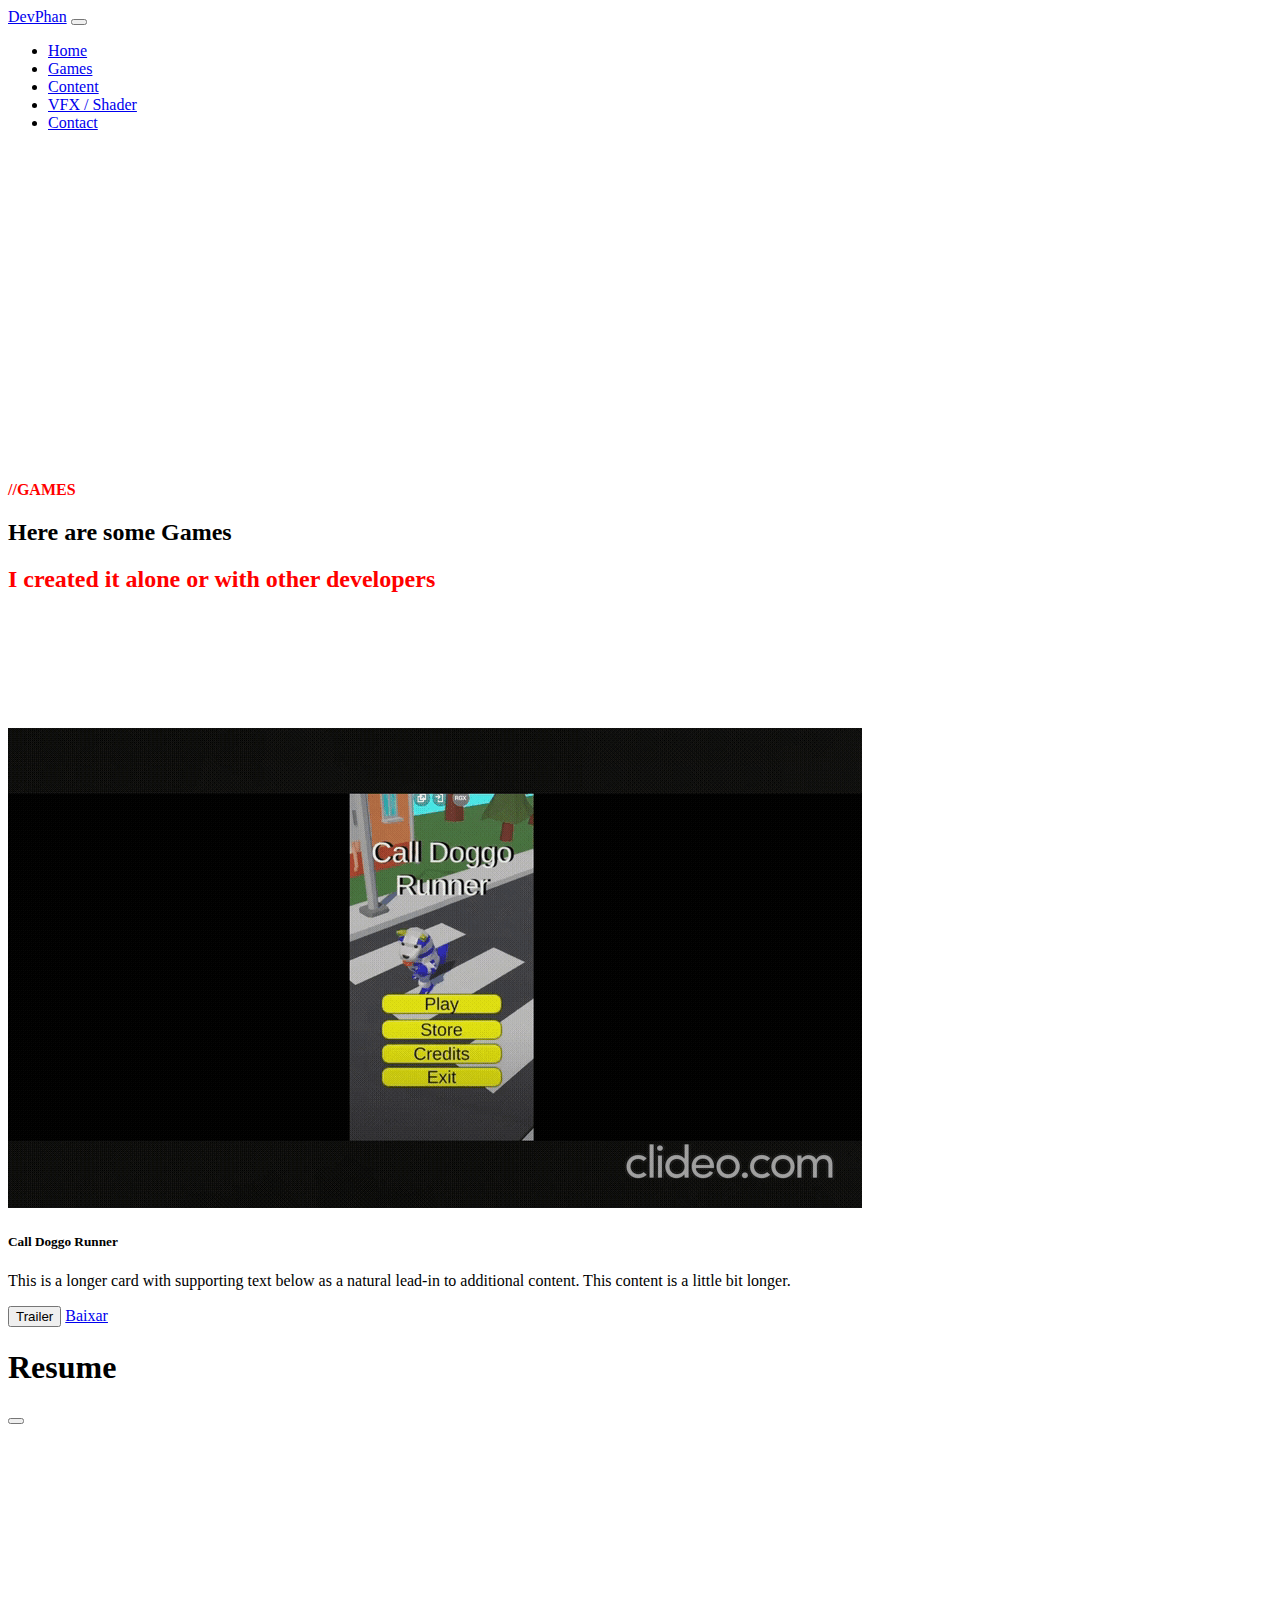
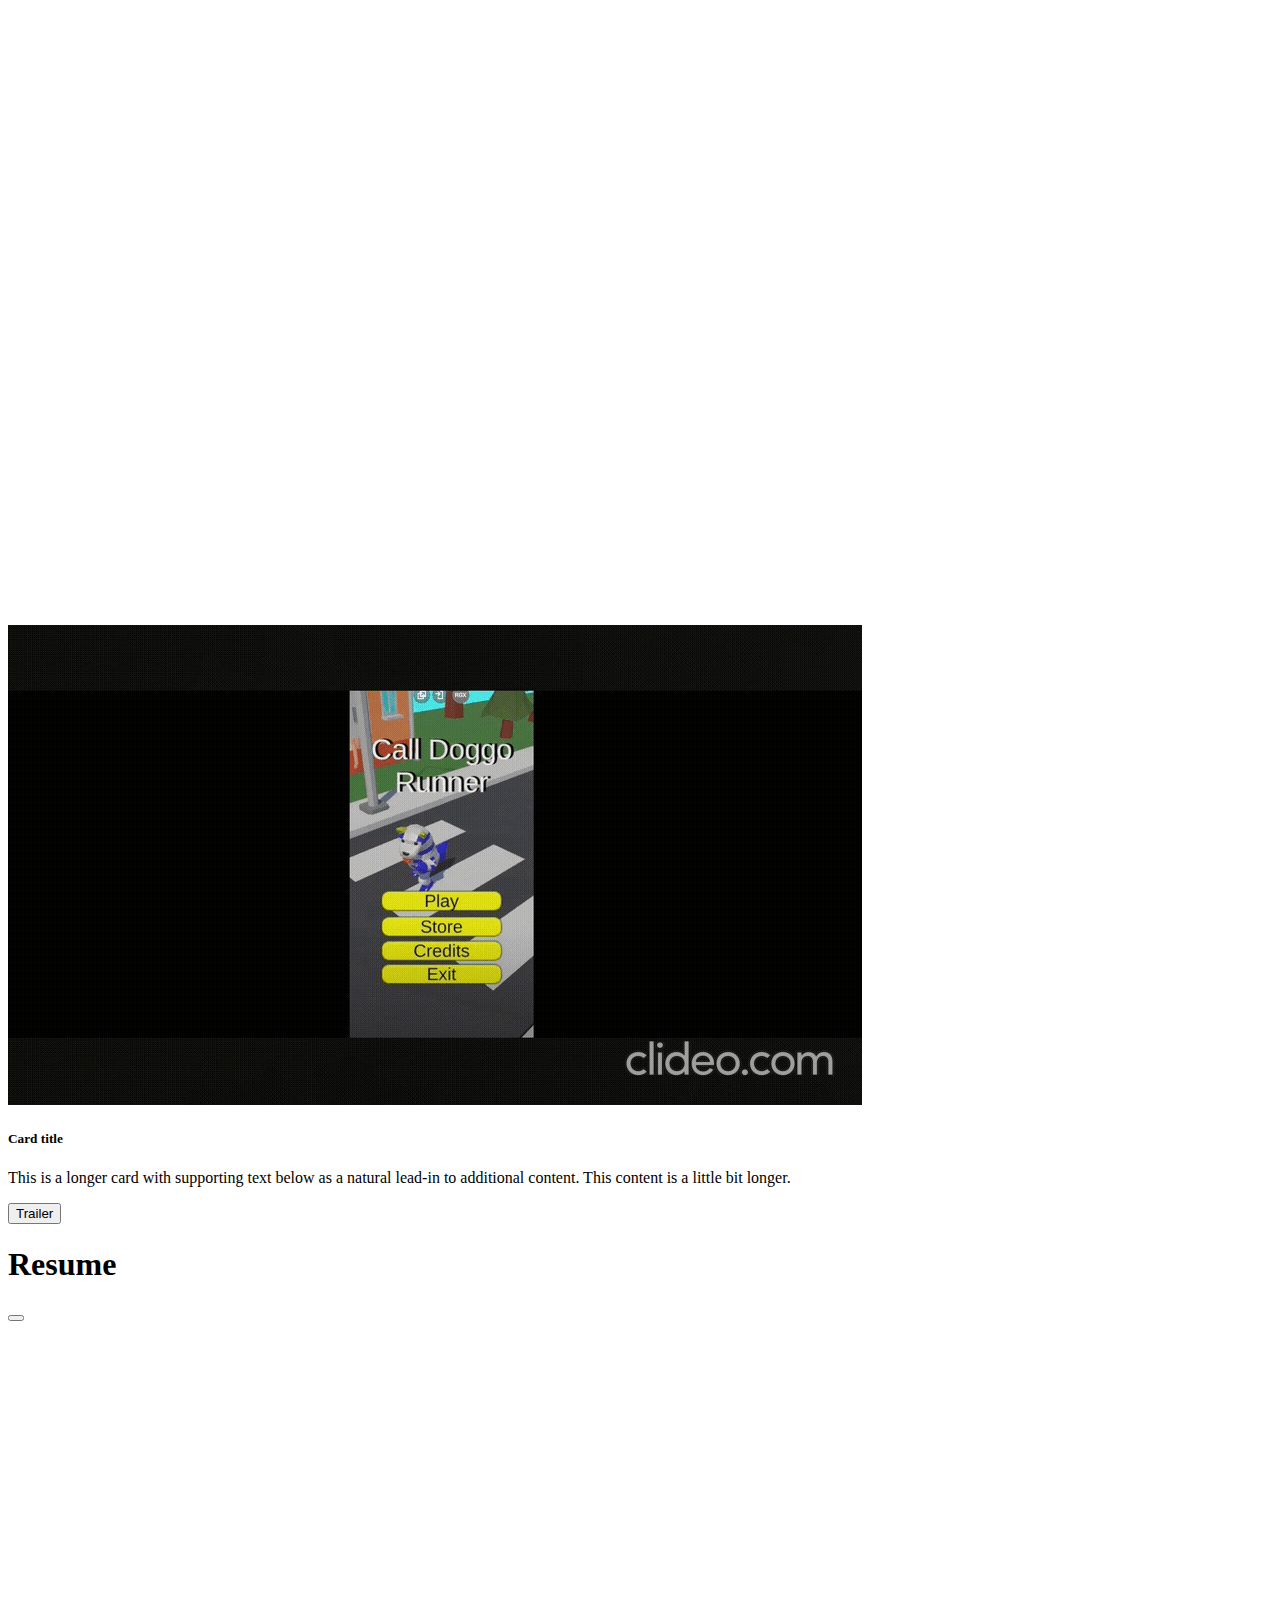
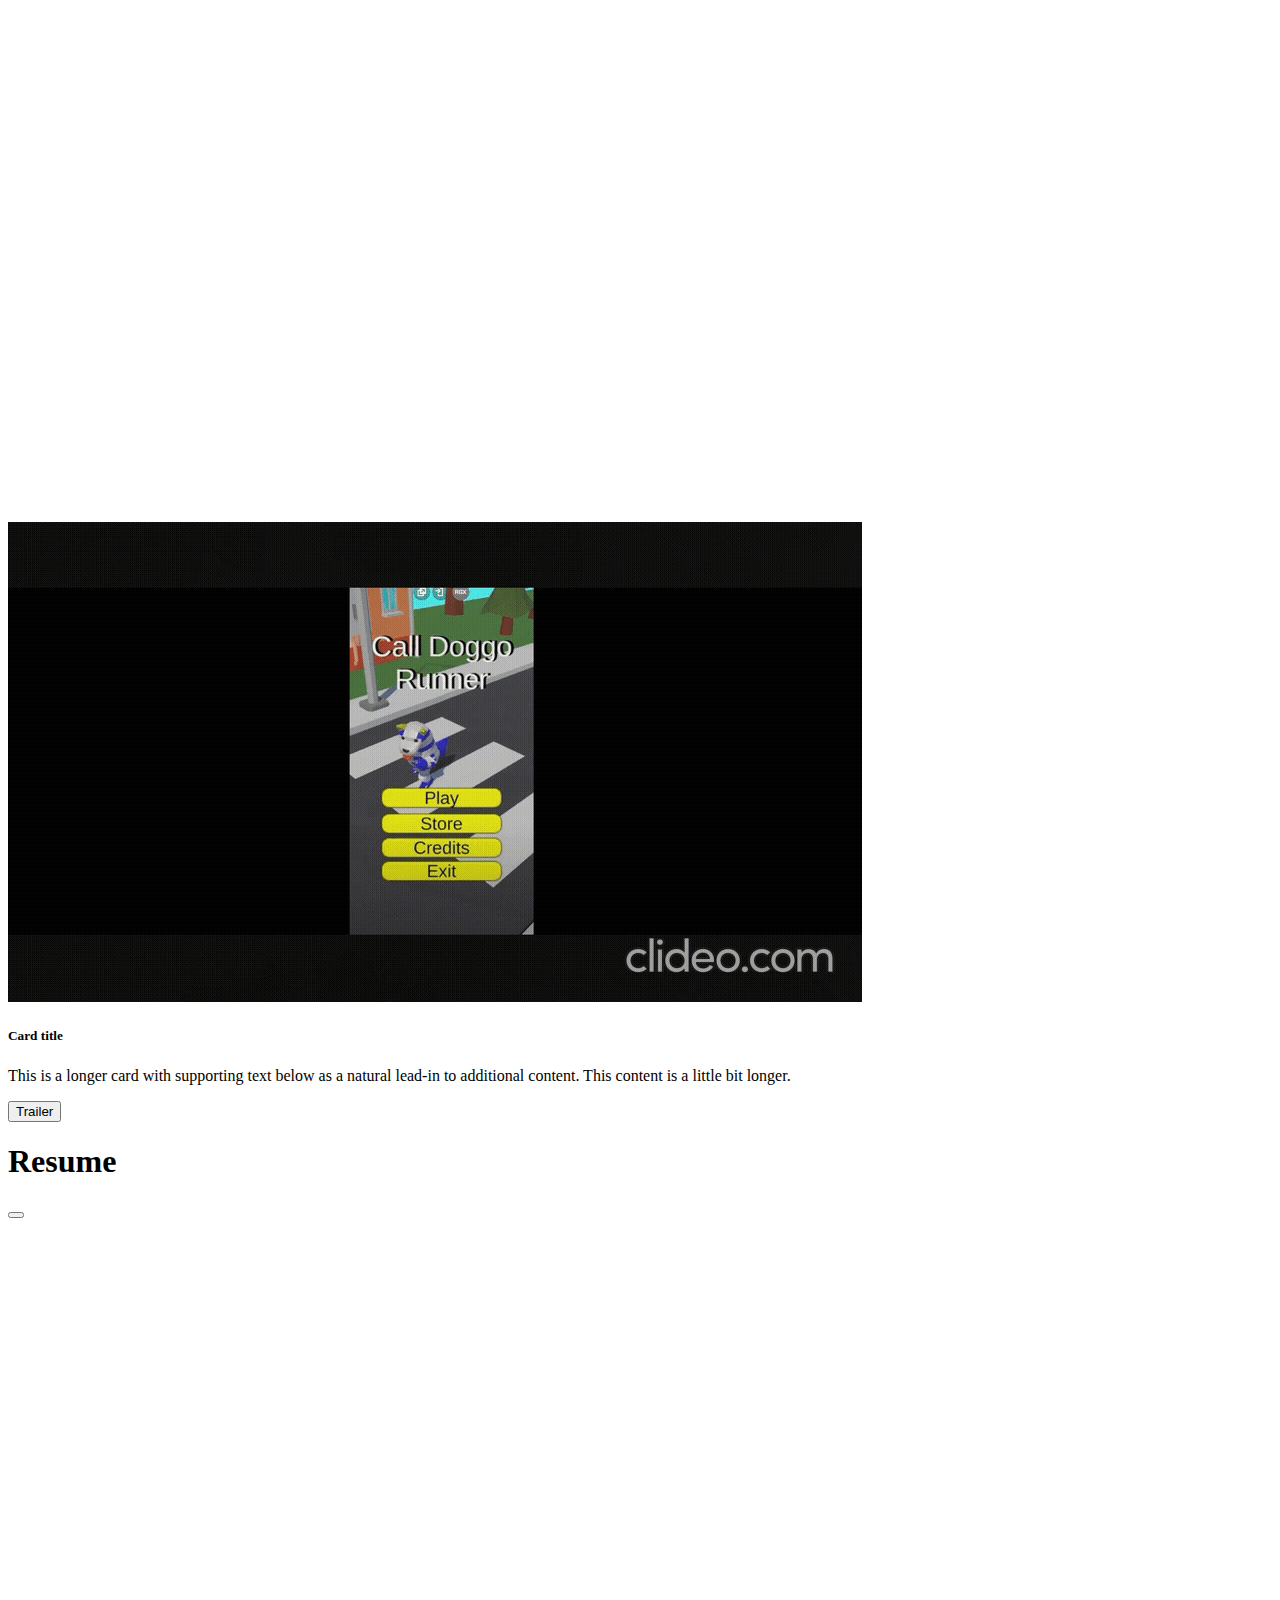
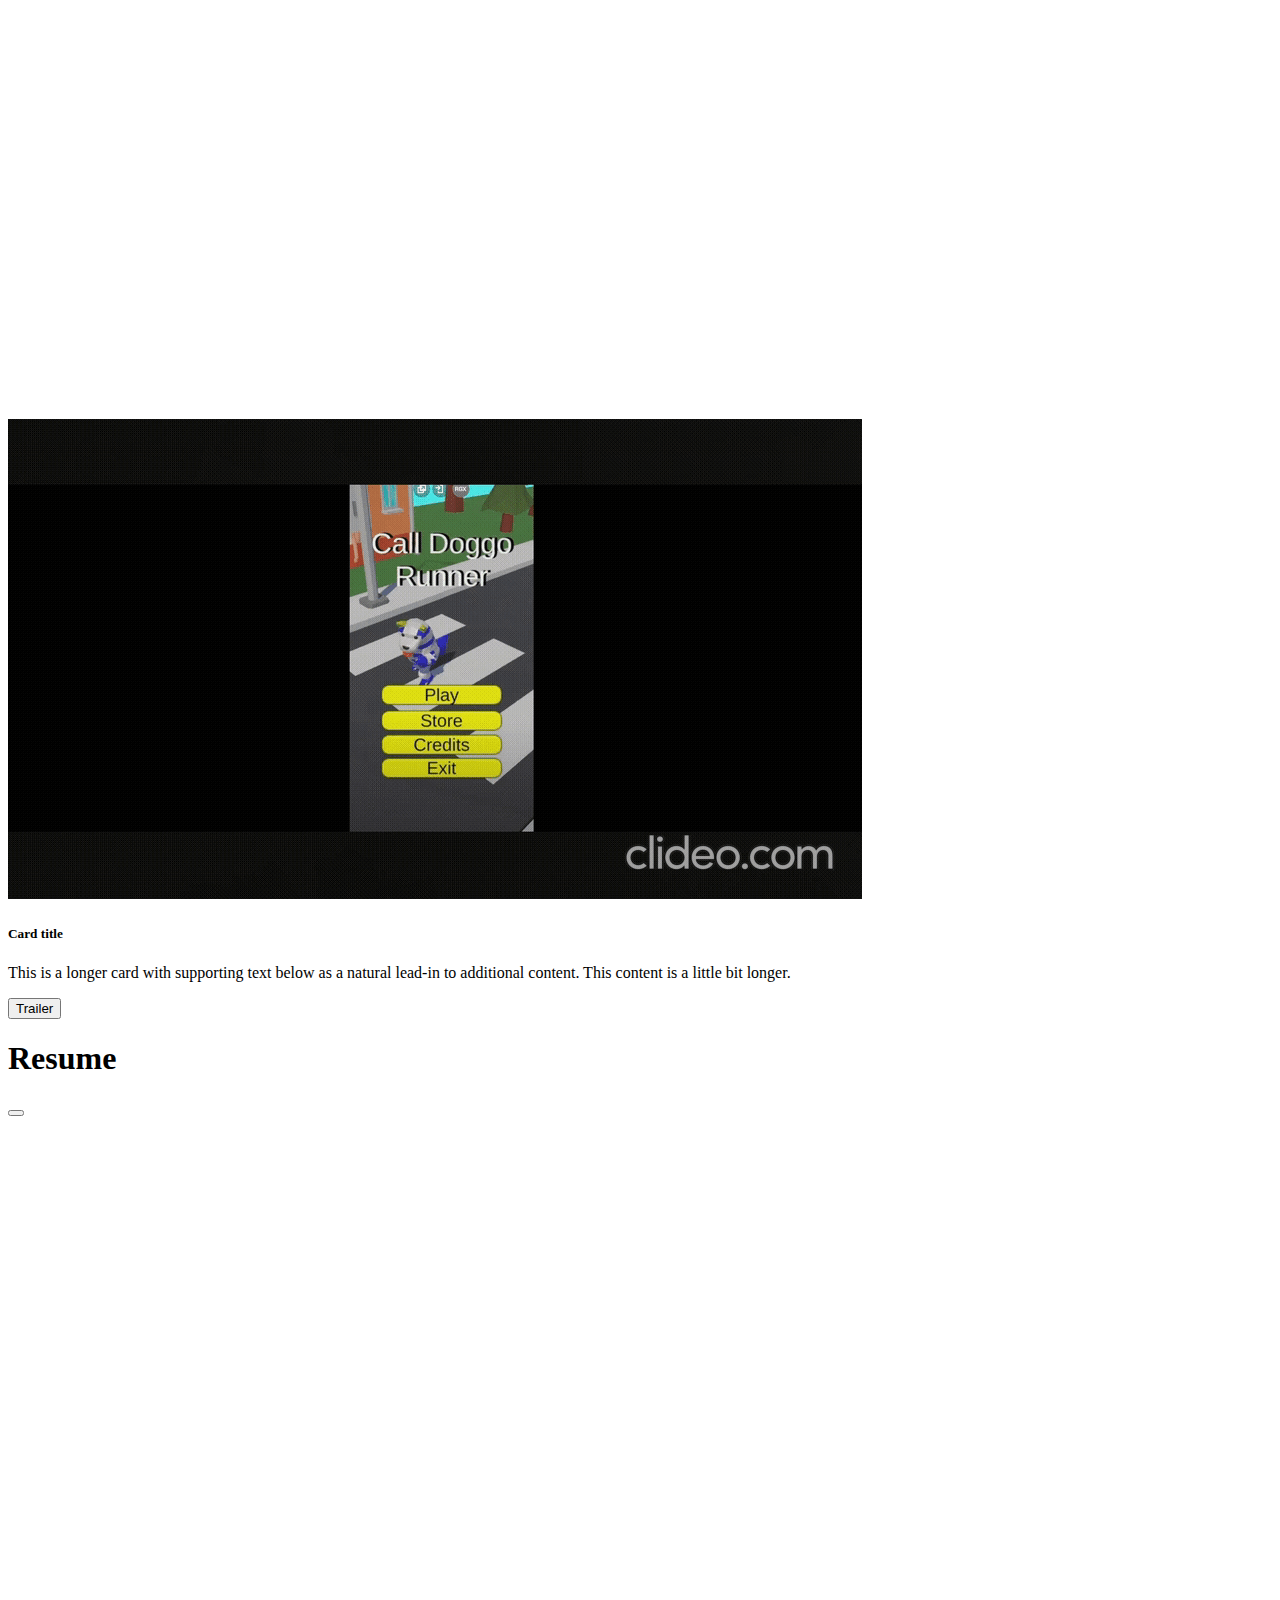
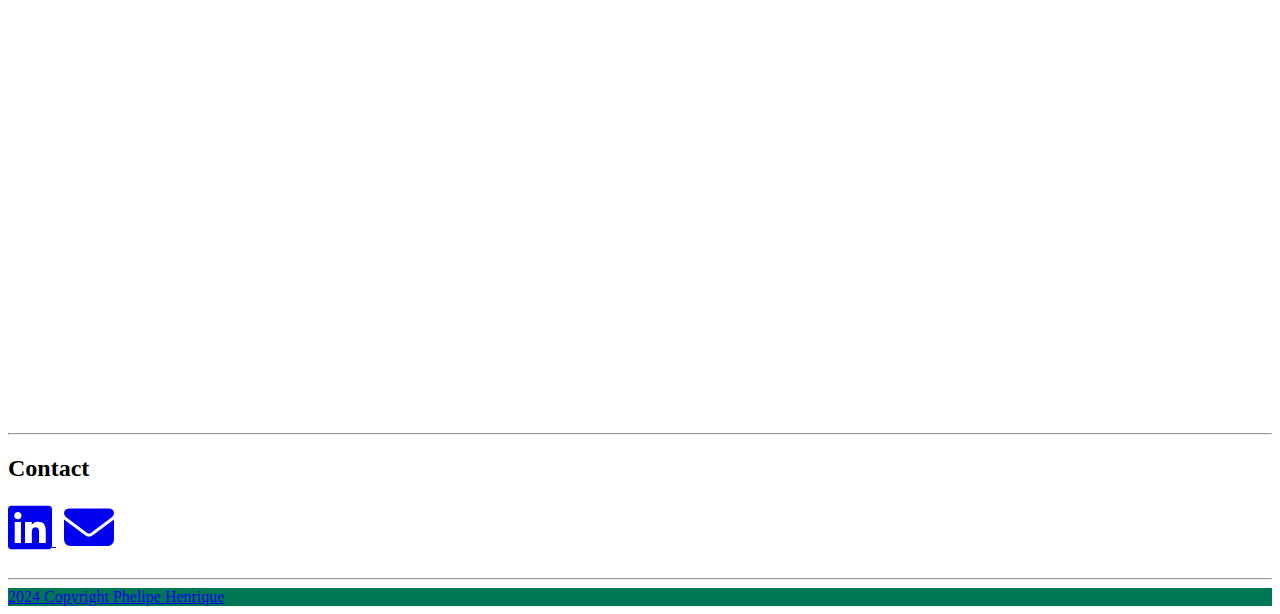
<file: Games.html>
<!doctype html>
<html lang="en" data-bs-theme="dark">
  <head>
    <meta charset="utf-8">
    <meta name="viewport" content="width=device-width, initial-scale=1">
    <title>DevPhan - VFX</title>
    <link href="https://cdn.jsdelivr.net/npm/bootstrap@5.3.2/dist/css/bootstrap.min.css" rel="stylesheet" integrity="sha384-T3c6CoIi6uLrA9TneNEoa7RxnatzjcDSCmG1MXxSR1GAsXEV/Dwwykc2MPK8M2HN" crossorigin="anonymous">
    <link rel="stylesheet" href="style_Games.css">
  </head>
  <body>

    
    <nav class="navbar col-12 position-fixed navbar-expand-lg navbar-dark bg-dark" style="z-index: 999;">
        <div class="container-fluid col-11 m-auto">
          <a class="navbar-brand" href="./index.html">DevPhan</a>
          <button class="navbar-toggler" type="button" data-bs-toggle="collapse" data-bs-target="#navbarSupportedContent" aria-controls="navbarSupportedContent" aria-expanded="false" aria-label="Toggle navigation">
            <span class="navbar-toggler-icon"></span>
          </button>
          <div class="collapse navbar-collapse " id="navbarSupportedContent">
            <ul class="navbar-nav me-auto mb-2 mb-lg-0 ">
              <li class="nav-item">
                <a class="nav-link active" aria-current="page" href="./index.html">Home</a>
              </li>
              <li class="nav-item">
                <a class="nav-link" href="#">Games</a>
              </li>
              <li class="nav-item">
                <a class="nav-link" href="#content">Content</a>
              </li>
              <li class="nav-item">
                <a class="nav-link" href="Portfolio.html">VFX / Shader</a>
              </li>
              <li class="nav-item">
                <a class="nav-link" href="#contact">Contact</a>
              </li>
            </ul>
          </div>
        </div>
      </nav>

      <br>
      <br>
      <br>
      <br>
      <br>
      <br>
      <div>

        <h2 id="tela1" class= "text-center" style="font-size: 1em; color: rgb(255, 0, 0);">//GAMES</h2>
        <h2 class= "text-center">Here are some Games</h2>
        <h2 id="tela2" class= "text-center" style="color: rgb(255, 0, 0);">I created it alone or with other developers</h2>
      </div>
      
      <div class="row row-cols-1 row-cols-md-2 g-4">
        <div class="col">
          <div class="card" style="">
              <img src="Gif/Gif.gif" class="card-img-top" alt="..." >
            <div class="card-body">
              <h5 class="card-title text-center">Call Doggo Runner</h5>
              <p class="card-text text-center">This is a longer card with supporting text below as a natural lead-in to additional content. This content is a little bit longer.</p>
               <!-- Button trigger modal -->
               <button type="button" class="btn btn-primary" data-bs-toggle="modal" data-bs-target="#exampleModal">
                Trailer
              </button>
              <a class="btn btn-primary" target=”_blank” href="https://developer.mozilla.org/en-US/docs/Web/CSS/animation-timeline" role="button" >
                Baixar
              </a>
              <div class="modal fade" id="exampleModal" tabindex="-1" aria-labelledby="exampleModalLabel" aria-hidden="true">
                <div class="modal-dialog">
                  <div class="modal-content" style="width: 100em;" >
                    <div class="modal-header">
                      <h1 class="modal-title fs-5" id="exampleModalLabel">Resume</h1>
                      <button type="button" class="btn-close" data-bs-dismiss="modal" aria-label="Close"></button>
                    </div>
                    <div class="modal-body" style="height: 50em;">
                      <div class="embed-responsive embed-responsive-16by9">
                        <iframe class="embed-responsive-item" src="https://www.youtube.com/embed/WT4bMJALLRg?si=Pzo4948AybzTC0w1"
                         title="YouTube video player" frameborder="0" allow="accelerometer; autoplay; clipboard-write; 
                         encrypted-media; gyroscope; picture-in-picture; web-share" allowfullscreen></iframe>

                      </div>
                    </div>
                  </div>
                </div>
              </div>
            </div>
          </div>
        </div>
        <div class="col">
          <div class="card" style="">
              <img src="Gif/Gif.gif" class="card-img-top" alt="..." >
            <div class="card-body">
              <h5 class="card-title">Card title</h5>
              <p class="card-text">This is a longer card with supporting text below as a natural lead-in to additional content. This content is a little bit longer.</p>
               <!-- Button trigger modal -->
               <button type="button" class="btn btn-primary" data-bs-toggle="modal" data-bs-target="#exampleModal">
                Trailer
              </button>
              <div class="modal fade" id="exampleModal" tabindex="-1" aria-labelledby="exampleModalLabel" aria-hidden="true">
                <div class="modal-dialog">
                  <div class="modal-content" style="width: 100em;" >
                    <div class="modal-header">
                      <h1 class="modal-title fs-5" id="exampleModalLabel">Resume</h1>
                      <button type="button" class="btn-close" data-bs-dismiss="modal" aria-label="Close"></button>
                    </div>
                    <div class="modal-body" style="height: 50em;">
                      <div class="embed-responsive embed-responsive-16by9">
                        <iframe class="embed-responsive-item" src="https://www.youtube.com/embed/WT4bMJALLRg?si=Pzo4948AybzTC0w1"
                         title="YouTube video player" frameborder="0" allow="accelerometer; autoplay; clipboard-write; 
                         encrypted-media; gyroscope; picture-in-picture; web-share" allowfullscreen></iframe>

                      </div>
                    </div>
                  </div>
                </div>
              </div>
            </div>
          </div>
        </div>
        <div class="col">
          <div class="card" style="">
              <img src="Gif/Gif.gif" class="card-img-top" alt="..." >
            <div class="card-body">
              <h5 class="card-title">Card title</h5>
              <p class="card-text">This is a longer card with supporting text below as a natural lead-in to additional content. This content is a little bit longer.</p>
               <!-- Button trigger modal -->
               <button type="button" class="btn btn-primary" data-bs-toggle="modal" data-bs-target="#exampleModal">
                Trailer
              </button>
              <div class="modal fade" id="exampleModal" tabindex="-1" aria-labelledby="exampleModalLabel" aria-hidden="true">
                <div class="modal-dialog">
                  <div class="modal-content" style="width: 100em;" >
                    <div class="modal-header">
                      <h1 class="modal-title fs-5" id="exampleModalLabel">Resume</h1>
                      <button type="button" class="btn-close" data-bs-dismiss="modal" aria-label="Close"></button>
                    </div>
                    <div class="modal-body" style="height: 50em;">
                      <div class="embed-responsive embed-responsive-16by9">
                        <iframe class="embed-responsive-item" src="https://www.youtube.com/watch?v=4KcZ7alfIek"
                         title="YouTube video player" frameborder="0" allow="accelerometer; autoplay; clipboard-write; 
                         encrypted-media; gyroscope; picture-in-picture; web-share" allowfullscreen></iframe>

                      </div>
                    </div>
                  </div>
                </div>
              </div>
            </div>
          </div>
        </div>
        <div class="col">
          <div class="card" style="">
              <img src="Gif/Gif.gif" class="card-img-top" alt="..." >
            <div class="card-body">
              <h5 class="card-title">Card title</h5>
              <p class="card-text">This is a longer card with supporting text below as a natural lead-in to additional content. This content is a little bit longer.</p>
               <!-- Button trigger modal -->
               <button type="button" class="btn btn-primary" data-bs-toggle="modal" data-bs-target="#exampleModal">
                Trailer
              </button>
              <div class="modal fade" id="exampleModal" tabindex="-1" aria-labelledby="exampleModalLabel" aria-hidden="true">
                <div class="modal-dialog">
                  <div class="modal-content" style="width: 100em;" >
                    <div class="modal-header">
                      <h1 class="modal-title fs-5" id="exampleModalLabel">Resume</h1>
                      <button type="button" class="btn-close" data-bs-dismiss="modal" aria-label="Close"></button>
                    </div>
                    <div class="modal-body" style="height: 50em;">
                      <div class="embed-responsive embed-responsive-16by9">
                        <iframe class="embed-responsive-item" src="https://www.youtube.com/embed/WT4bMJALLRg?si=Pzo4948AybzTC0w1"
                         title="YouTube video player" frameborder="0" allow="accelerometer; autoplay; clipboard-write; 
                         encrypted-media; gyroscope; picture-in-picture; web-share" allowfullscreen></iframe>

                      </div>
                    </div>
                  </div>
                </div>
              </div>
            </div>
          </div>
        </div>
      </div>
      
      <br>
      <br>
      <br>
      <br>
      <br>
      <br>
      <hr>
      <div id="contact" class="col-11 m-auto"> <!-- Contacts -->
        <h2 class="text-center">Contact</h2>
        <div class="m-auto text-center" style="width: 150px;">
          <a href="https://www.linkedin.com/in/phelipebatalha/">
            <i class="fa-brands fa-linkedin" style="font-size: 50px;"></i>
          </a>
          &nbsp;
          <a href="mailto:phelipebatalha@hotmail.com" style="width: 150px;">
            <i class="fa-solid fa-envelope" style="font-size: 50px;"></i>
          </a>
        </div>
        <br>
        <hr>
        
      </div>
      <footer style="background-color: rgb(0, 119, 83);" class="page-footer font-small blue p-1">
        <div class="text-center">
          <a href="https://www.linkedin.com/in/phelipebatalha/">2024 Copyright Phelipe Henrique</a>
        </div>
      </footer>
      <script src="https://cdn.jsdelivr.net/npm/bootstrap@5.3.2/dist/js/bootstrap.bundle.min.js" integrity="sha384-C6RzsynM9kWDrMNeT87bh95OGNyZPhcTNXj1NW7RuBCsyN/o0jlpcV8Qyq46cDfL" crossorigin="anonymous"></script>
      <link rel="stylesheet" href="https://cdnjs.cloudflare.com/ajax/libs/font-awesome/6.5.1/css/all.min.css">
    </body>
  </html>

    
    <script src="https://cdn.jsdelivr.net/npm/bootstrap@5.3.2/dist/js/bootstrap.bundle.min.js" integrity="sha384-C6RzsynM9kWDrMNeT87bh95OGNyZPhcTNXj1NW7RuBCsyN/o0jlpcV8Qyq46cDfL" crossorigin="anonymous"></script>
    <link rel="stylesheet" href="https://cdnjs.cloudflare.com/ajax/libs/font-awesome/6.5.1/css/all.min.css">
  </body>
</html>
</file>
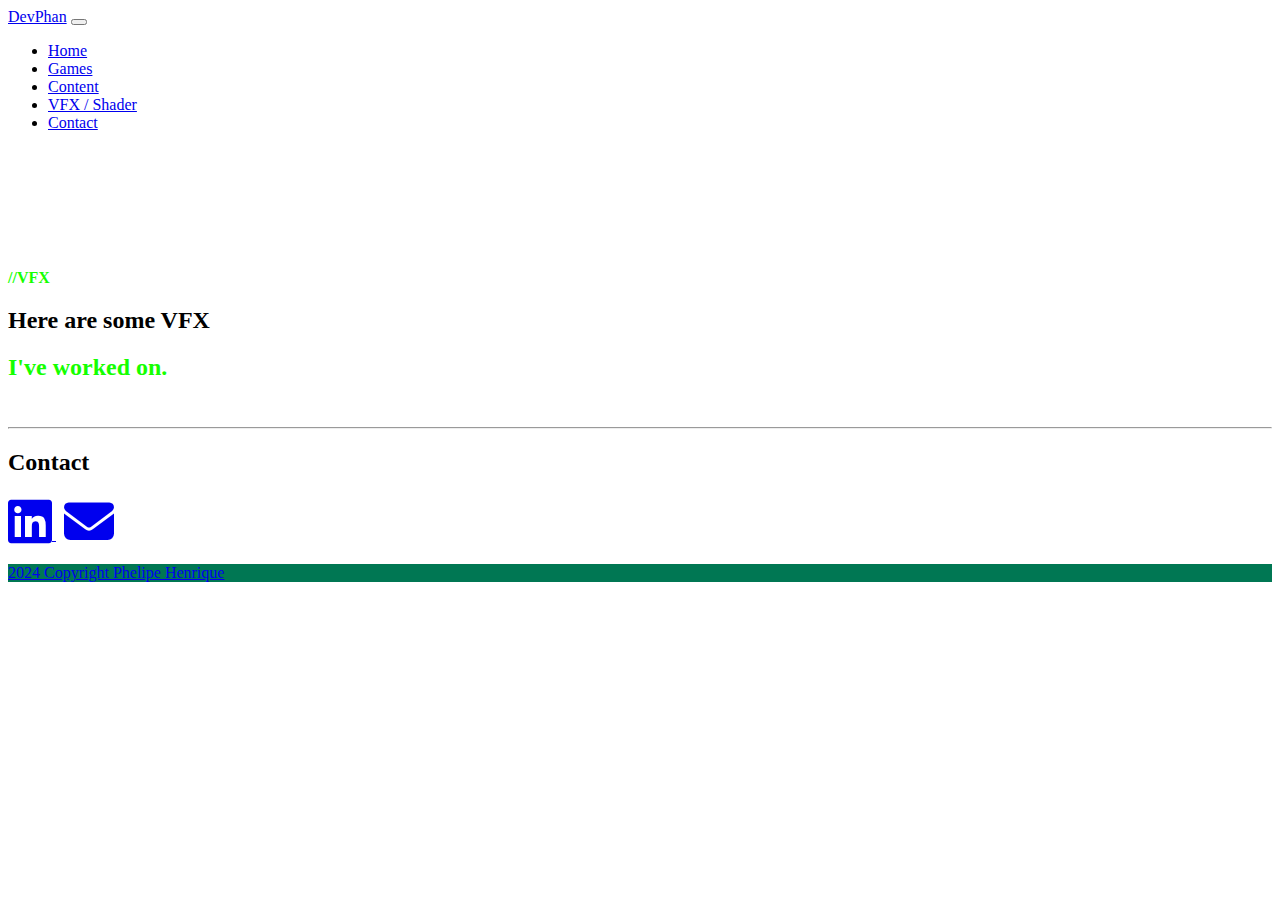
<file: Portfolio.html>
<!doctype html>
<html lang="en" data-bs-theme="dark">
  <head>
    <meta charset="utf-8">
    <meta name="viewport" content="width=device-width, initial-scale=1">
    <title>DevPhan - VFX</title>
    <link href="https://cdn.jsdelivr.net/npm/bootstrap@5.3.2/dist/css/bootstrap.min.css" rel="stylesheet" integrity="sha384-T3c6CoIi6uLrA9TneNEoa7RxnatzjcDSCmG1MXxSR1GAsXEV/Dwwykc2MPK8M2HN" crossorigin="anonymous">
  </head>
  <body>

    
    <nav class="navbar col-12 position-fixed navbar-expand-lg navbar-dark bg-dark" style="z-index: 999;">
        <div class="container-fluid col-11 m-auto">
          <a class="navbar-brand" href="./index.html">DevPhan</a>
          <button class="navbar-toggler" type="button" data-bs-toggle="collapse" data-bs-target="#navbarSupportedContent" aria-controls="navbarSupportedContent" aria-expanded="false" aria-label="Toggle navigation">
            <span class="navbar-toggler-icon"></span>
          </button>
          <div class="collapse navbar-collapse" id="navbarSupportedContent">
            <ul class="navbar-nav me-auto mb-2 mb-lg-0">
              <li class="nav-item">
                <a class="nav-link active" aria-current="page" href="./index.html">Home</a>
              </li>
              <li class="nav-item">
                <a class="nav-link" href="Games.html">Games</a>
              </li>
              <li class="nav-item">
                <a class="nav-link" href="#content">Content</a>
              </li>
              <li class="nav-item">
                <a class="nav-link" href="Portfolio.html">VFX / Shader</a>
              </li>
              <li class="nav-item">
                <a class="nav-link" href="#contact">Contact</a>
              </li>
            </ul>
          </div>
        </div>
      </nav>

      <br>
      <br>
      <br>
      <br>
      <br>
      <br>
      <h2 class= "text-center" style="font-size: 1em; color: rgb(21, 255, 0);">//VFX</h2>
      <h2 class= "text-center">Here are some VFX</h2>
      <h2 class= "text-center" style="color: rgb(21, 255, 0);">I've worked on.</h2>
      
      <br>
      <hr>

      <div id="contact" class="col-11 m-auto"> <!-- Contacts -->
        <h2 class="text-center">Contact</h2>
        <div class="m-auto text-center" style="width: 150px;">
          <a href="https://www.linkedin.com/in/phelipebatalha/">
            <i class="fa-brands fa-linkedin" style="font-size: 50px;"></i>
          </a>
          &nbsp;
          <a href="mailto:phelipebatalha@hotmail.com" style="width: 150px;">
            <i class="fa-solid fa-envelope" style="font-size: 50px;"></i>
          </a>
        </div>
        <br>
      </div>
      <footer style="background-color: rgb(0, 119, 83);" class="page-footer font-small blue p-1">
        <div class="text-center">
          <a href="https://www.linkedin.com/in/phelipebatalha/">2024 Copyright Phelipe Henrique</a>
        </div>
      </footer>
      <script src="https://cdn.jsdelivr.net/npm/bootstrap@5.3.2/dist/js/bootstrap.bundle.min.js" integrity="sha384-C6RzsynM9kWDrMNeT87bh95OGNyZPhcTNXj1NW7RuBCsyN/o0jlpcV8Qyq46cDfL" crossorigin="anonymous"></script>
      <link rel="stylesheet" href="https://cdnjs.cloudflare.com/ajax/libs/font-awesome/6.5.1/css/all.min.css">
    </body>
  </html>
    
    <script src="https://cdn.jsdelivr.net/npm/bootstrap@5.3.2/dist/js/bootstrap.bundle.min.js" integrity="sha384-C6RzsynM9kWDrMNeT87bh95OGNyZPhcTNXj1NW7RuBCsyN/o0jlpcV8Qyq46cDfL" crossorigin="anonymous"></script>
    <link rel="stylesheet" href="https://cdnjs.cloudflare.com/ajax/libs/font-awesome/6.5.1/css/all.min.css">
  </body>
</html>
</file>
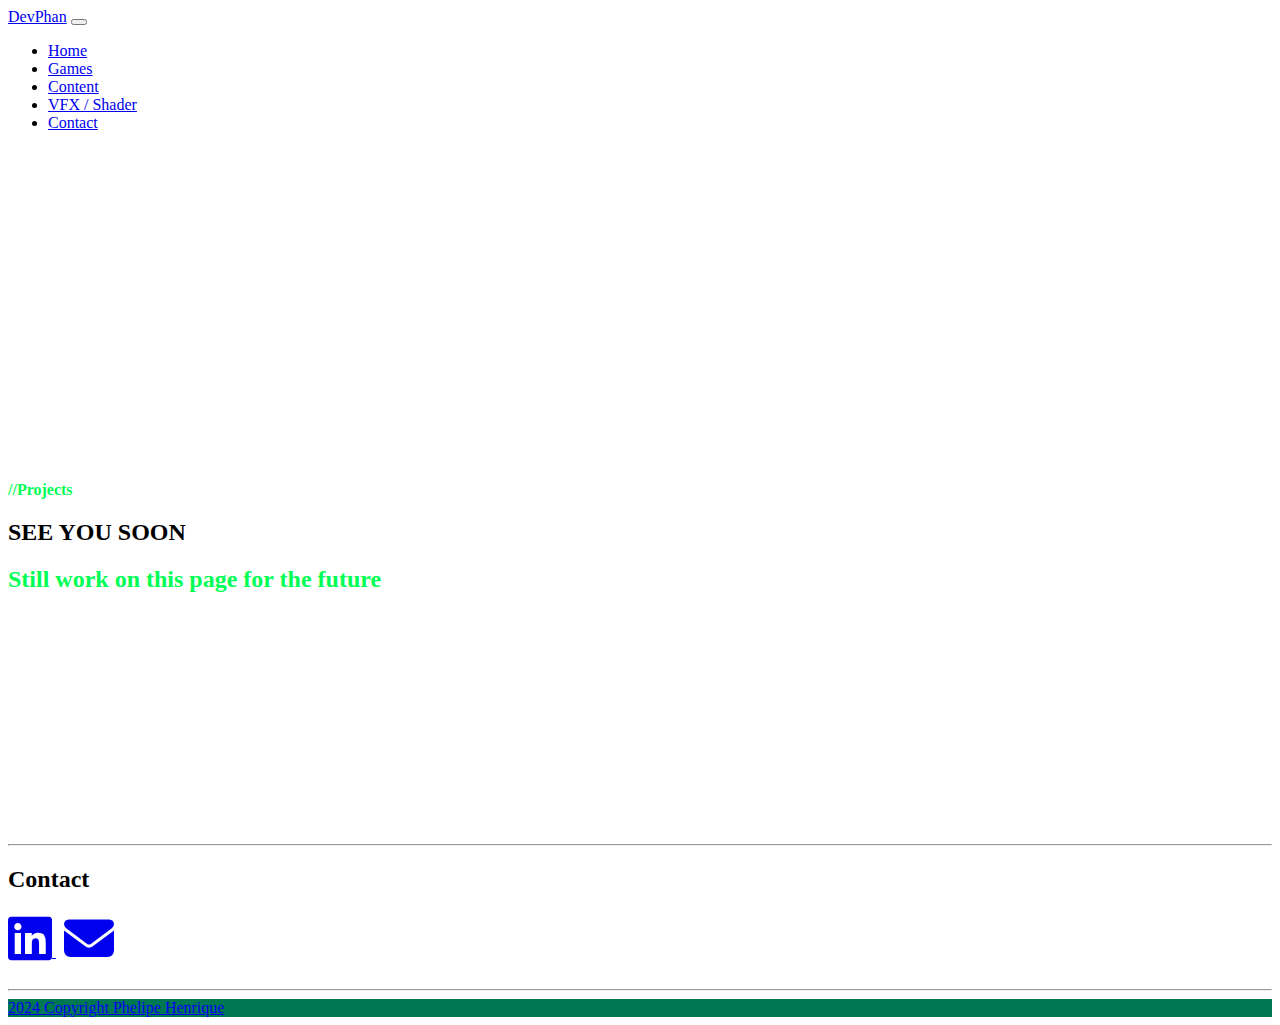
<file: Projects.html>
<!doctype html>
<html lang="en" data-bs-theme="dark">
  <head>
    <meta charset="utf-8">
    <meta name="viewport" content="width=device-width, initial-scale=1">
    <title>DevPhan - VFX</title>
    <link href="https://cdn.jsdelivr.net/npm/bootstrap@5.3.2/dist/css/bootstrap.min.css" rel="stylesheet" integrity="sha384-T3c6CoIi6uLrA9TneNEoa7RxnatzjcDSCmG1MXxSR1GAsXEV/Dwwykc2MPK8M2HN" crossorigin="anonymous">
    <link rel="stylesheet" href="style_Games.css">
  </head>
  <body>

    
    <nav class="navbar col-12 position-fixed navbar-expand-lg navbar-dark bg-dark" style="z-index: 999;">
      <div class="container-fluid col-11 m-auto">
        <a class="navbar-brand" href="./index.html">DevPhan</a>
        <button class="navbar-toggler" type="button" data-bs-toggle="collapse" data-bs-target="#navbarSupportedContent" aria-controls="navbarSupportedContent" aria-expanded="false" aria-label="Toggle navigation">
          <span class="navbar-toggler-icon"></span>
        </button>
        <div class="collapse navbar-collapse " id="navbarSupportedContent">
          <ul class="navbar-nav me-auto mb-2 mb-lg-0 ">
            <li class="nav-item">
              <a class="nav-link active" aria-current="page" href="./index.html">Home</a>
            </li>
            <li class="nav-item">
              <a class="nav-link" href="#">Games</a>
            </li>
            <li class="nav-item">
              <a class="nav-link" href="#content">Content</a>
            </li>
            <li class="nav-item">
              <a class="nav-link" href="Portfolio.html">VFX / Shader</a>
            </li>
            <li class="nav-item">
              <a class="nav-link" href="#contact">Contact</a>
            </li>
          </ul>
        </div>
      </div>
    </nav>

    <br>
    <br>
    <br>
    <br>
    <br>
    <br>
    <h2 id="tela1" class= "text-center reveal" style="font-size: 1em; color: rgb(0, 255, 85);">//Projects</h2>
      <h2 class= "text-center reveal">SEE YOU SOON</h2>
      <h2 id="tela2" class= "text-center reveal" style="color: rgb(0, 255, 85);">Still work on this page for the future</h2>

    
    <br>
    <br>
    <br>
    <br>
    <br>
    <br>
    <hr>
    <div id="contact" class="col-11 m-auto"> <!-- Contacts -->
      <h2 class="text-center">Contact</h2>
      <div class="m-auto text-center" style="width: 150px;">
        <a href="https://www.linkedin.com/in/phelipebatalha/">
          <i class="fa-brands fa-linkedin" style="font-size: 50px;"></i>
        </a>
        &nbsp;
        <a href="mailto:phelipebatalha@hotmail.com" style="width: 150px;">
          <i class="fa-solid fa-envelope" style="font-size: 50px;"></i>
        </a>
      </div>
      <br>
      <hr>
      
    </div>
    <footer style="background-color: rgb(0, 119, 83);" class="page-footer font-small blue p-1">
      <div class="text-center">
        <a href="https://www.linkedin.com/in/phelipebatalha/">2024 Copyright Phelipe Henrique</a>
      </div>
    </footer>
    <script src="https://cdn.jsdelivr.net/npm/bootstrap@5.3.2/dist/js/bootstrap.bundle.min.js" integrity="sha384-C6RzsynM9kWDrMNeT87bh95OGNyZPhcTNXj1NW7RuBCsyN/o0jlpcV8Qyq46cDfL" crossorigin="anonymous"></script>
    <link rel="stylesheet" href="https://cdnjs.cloudflare.com/ajax/libs/font-awesome/6.5.1/css/all.min.css">
  </body>
</html>
</file>
<file: teste.html>
<!DOCTYPE html>
<html lang="en">
<head>
    <meta charset="UTF-8">
    <meta name="viewport" content="width=device-width, initial-scale=1.0">
    <title>Document</title>
    <link rel="stylesheet" href="style.css">
</head>
<body>
    <section>

        <p>
        Lorem ipsum dolor sit amet, consectetur adipiscing elit. Nulla quam neque, suscipit sed arcu at, porttitor sollicitudin ipsum. Suspendisse venenatis, felis id auctor mollis, libero ex feugiat velit, vitae hendrerit nulla magna id lorem. Donec semper cursus sem a ultricies. Maecenas ut nibh ac mauris bibendum aliquam. Sed eget diam gravida erat feugiat tempus at eu enim. Nulla tempor, dui quis lobortis sagittis, purus nisi consectetur magna, id semper ligula purus sit amet elit. Duis sit amet lacinia orci. Curabitur ligula leo, consectetur in malesuada sed, pellentesque at lacus. Ut at nisl et velit ornare pulvinar. Curabitur lacus arcu, dignissim vitae quam cursus, aliquam convallis turpis. Suspendisse potenti. In tristique id ante in venenatis. Vestibulum risus metus, gravida at aliquam in, rutrum eu dui. Maecenas metus sapien, iaculis a leo a, cursus finibus risus. Donec nisl mi, congue in orci sit amet, mattis lobortis dui. Morbi venenatis turpis ut libero dapibus ornare.
        </p>
        <p>
        Donec non luctus tortor, sed tincidunt tellus. Suspendisse ipsum libero, ultrices vel malesuada eu, dictum eleifend nunc. Pellentesque blandit est et quam sagittis, quis lacinia justo sagittis. Lorem ipsum dolor sit amet, consectetur adipiscing elit. Duis imperdiet nulla nunc, eget tincidunt dolor ultrices eget. Mauris ac diam sed metus hendrerit mattis. Curabitur egestas quam sed mi elementum aliquam.
        </p>
        <p>
        Mauris nunc augue, lobortis vitae ullamcorper et, elementum non felis. Morbi nibh nulla, venenatis eget dictum vitae, iaculis sit amet sapien. Phasellus nibh sem, placerat vel molestie rhoncus, pulvinar vel metus. Vestibulum ante ipsum primis in faucibus orci luctus et ultrices posuere cubilia curae; Mauris non erat id purus elementum porta et in dolor. Suspendisse sodales augue eu odio efficitur, quis congue nibh suscipit. Nunc placerat ante in odio viverra, vel aliquam nunc tempor.
        </p>
        <p>
        Sed eu dui ut velit ornare euismod sed eget augue. Sed ante leo, ornare ac arcu eu, pellentesque suscipit purus. Ut luctus facilisis nisl, id dapibus tellus bibendum id. Proin aliquam euismod tincidunt. Vivamus sed faucibus nisi, eu cursus massa. Nunc a dui quis nisl volutpat malesuada. Vivamus feugiat ex sit amet nulla imperdiet imperdiet. Curabitur tristique sollicitudin sapien non scelerisque. Quisque nec accumsan nisi. Nullam ut sapien massa. Praesent pulvinar nulla in tristique interdum. Quisque vitae turpis quis metus condimentum tempus.
        </p>
        <p>
        Nulla venenatis metus non semper mollis. Vivamus blandit velit nec orci tincidunt, ut posuere lorem faucibus. Maecenas sed est non massa tincidunt mollis. Curabitur odio arcu, consequat et fringilla ac, lacinia sed risus. Vestibulum eu accumsan massa. Lorem ipsum dolor sit amet, consectetur adipiscing elit. Nullam dictum eu diam non elementum. Phasellus tincidunt aliquet aliquam. Donec sed odio at leo volutpat mattis sed et massa.
        </p>
    </section>

</body>
</html>
</file>
<file: style_Games.css>
section{

    font-size: 1.5rem;

    margin-inline:auto;

    width: min(60ch,100%);

}



#tela2{

    margin-bottom: 15vh;

}

#tela1{

    margin-top: 25vh;

}

.reveal{
    animation: reveal 5s ease-in-out both;
    animation-range: entry 25% cover 50%;
}

.cardappear{
    animation: appear 5s ease-in-out;
    animation-timeline: view();
    animation-range: entry 0% cover 50%;
    
}



@keyframes appear{
    from {
        opacity: 0;
        translate: 0 50vw;
    }
    
    to {
        opacity: 1;
        translate: 0 0;
    }
}

@keyframes reveal {
    from {
        opacity: 0;
        clipt-path: insert(45% 20% 45% 20%);

    }
    to{
        opacity: 1;
        clip-path: insert(0% 0% 0% 0%);
    }
}
</file>
<file: style.css>
section{
    font-size: 1.5rem;
    margin-inline:auto;
    width: min(60ch,100%);
}

#tela2{
    margin-bottom: 15vh;
}
#tela1{
    margin-top: 25vh;
}

h2{
    animation: reveal 5s ease-in-out both;
    animation-range: entry 25% cover 50%;
}

body{
    background-image: url(imagens/Fundo.png);
    background-repeat: repeat;
    
}

.card{
    animation: appear 1s ease-in-out;
    animation-timeline: view();
    animation-range: entry 0% cover 50%;
    
}



@keyframes appear{
    from {
        opacity: 0;
        translate: 0 50vw;
    }
    
    to {
        opacity: 1;
        translate: 0 0;
    }
}

@keyframes reveal {
    from {
        opacity: 0;
        clipt-path: insert(45% 20% 45% 20%);

    }
    to{
        opacity: 1;
        clip-path: insert(0% 0% 0% 0%);
    }
}
</file>
